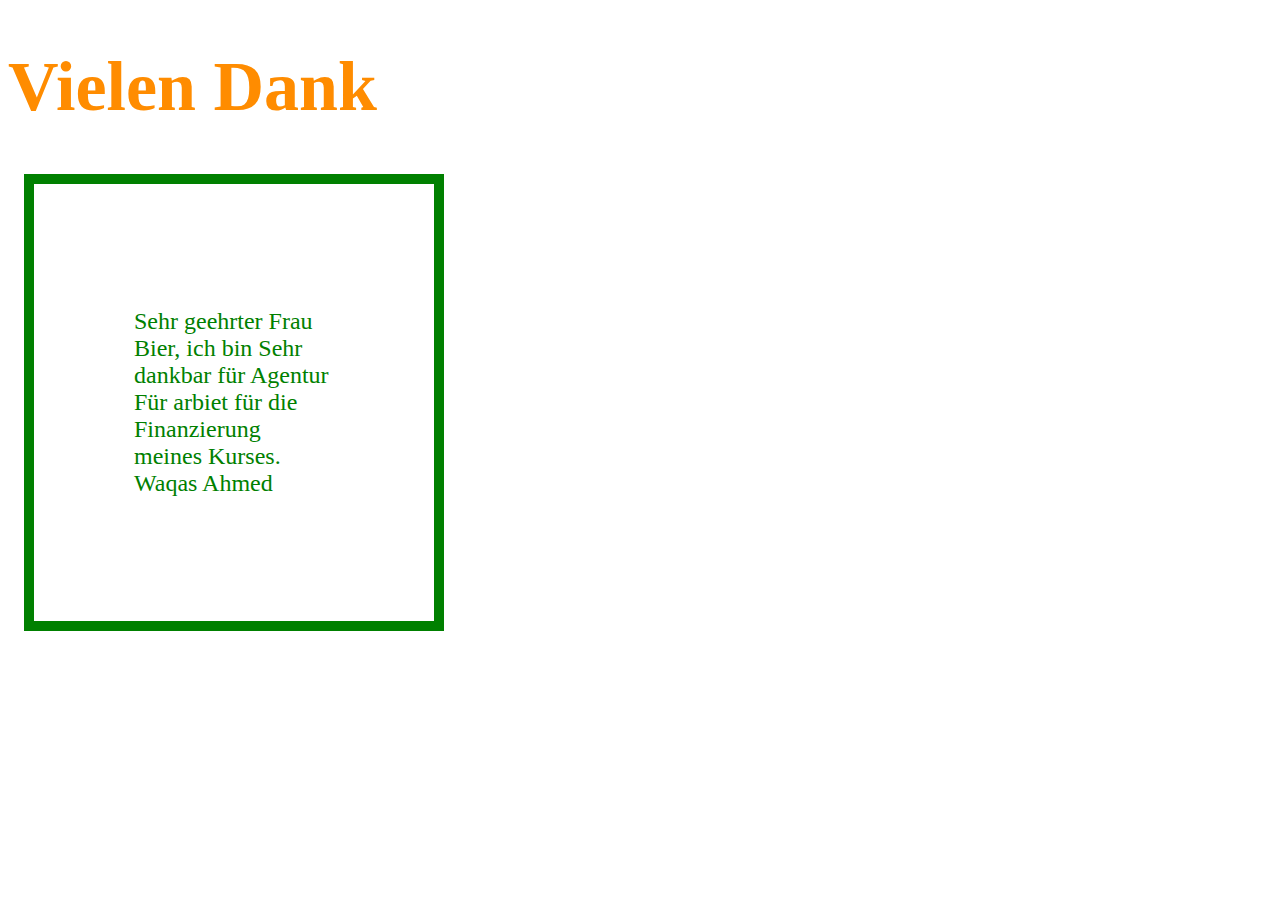
<file: index.html>
<!DOCTYPE html>
<html lang="en">
  <head>
    <meta charset="UTF-8" />
    <meta name="viewport" content="width=device-width, initial-scale=1.0" />
    <title>Document</title>
    <link rel="stylesheet" href="microsite-project.css" />
  </head>
  <body>
    <h1>Vielen Dank</h1>
    <div class="box">
      <p>
        Sehr geehrter Frau Bier, ich bin Sehr dankbar für Agentur Für arbiet für
        die Finanzierung meines Kurses. Waqas Ahmed
      </p>
    </div>
  </body>
</html>
</file>
<file: microsite-project.css>
body {
  background-image: url(https://www.bing.com/images/blob?bcid=RGjV-MzZTQIB1Q);
  background-size: cover;
}
h1 {
  font-size: 70px;
  color: darkorange;
}
p {
  color: green;
  font-size: x-large;
}

.box {
  background-color: white;
  width: 200px;
  margin: 1rem;
  border: 10px solid green;
  padding: 100px;
}
</file>
